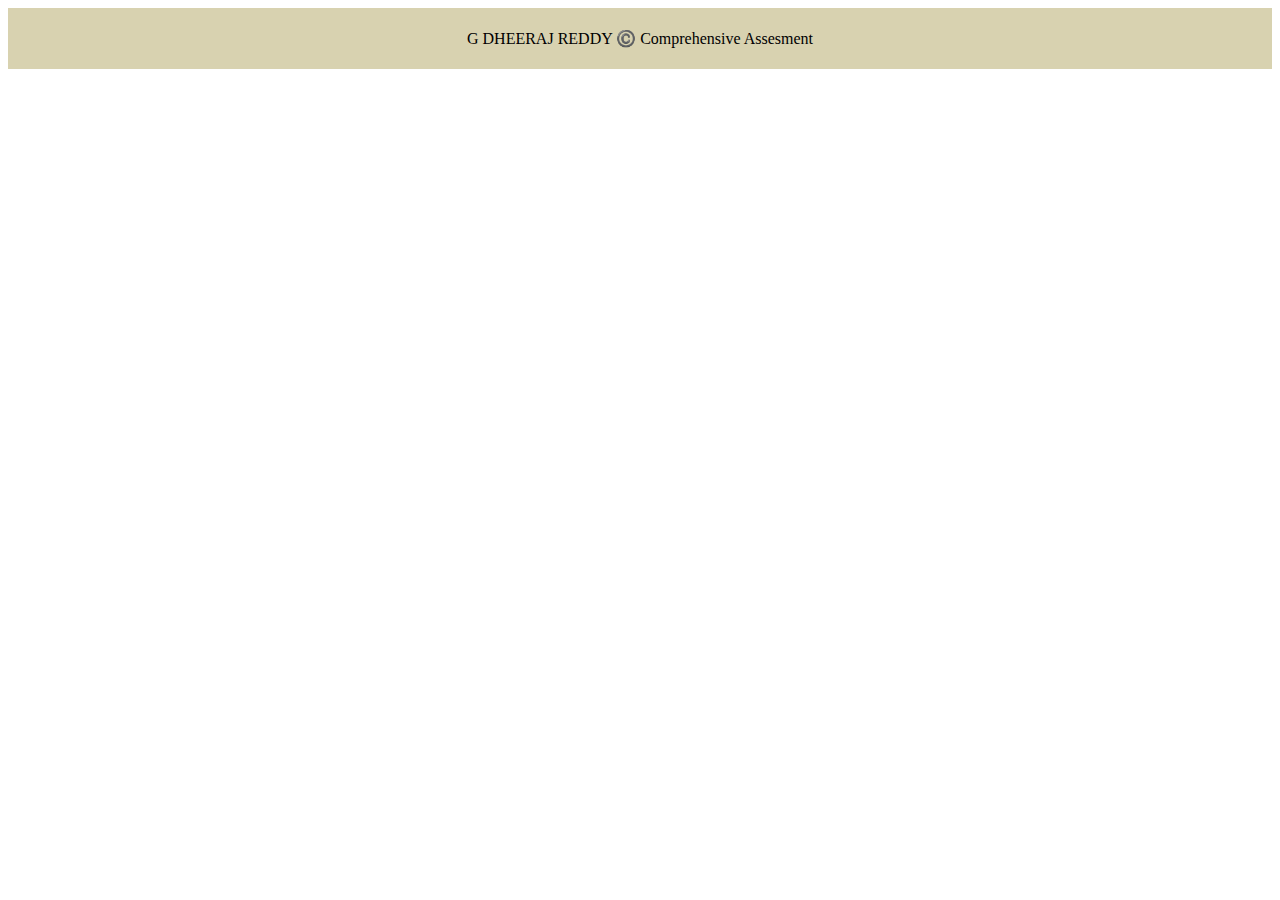
<file: Hospital Management System/FrontEnd/src/index.html>
<!doctype html>
<html lang="en">
<head>
  <meta charset="utf-8">
  <title>Comprehensive Assesment</title>
  <base href="/">
  <meta name="viewport" content="width=device-width, initial-scale=1">
  <link rel="icon" type="image/x-icon" href="favicon.ico">
  <link rel="stylesheet" href="https://cdnjs.cloudflare.com/ajax/libs/font-awesome/6.1.1/css/all.min.css" integrity="sha512-KfkfwYDsLkIlwQp6LFnl8zNdLGxu9YAA1QvwINks4PhcElQSvqcyVLLD9aMhXd13uQjoXtEKNosOWaZqXgel0g==" crossorigin="anonymous" referrerpolicy="no-referrer" />
</head>
<body>
  <app-root></app-root>
  <script src="https://code.jquery.com/jquery-3.4.1.slim.min.js" integrity="sha384-J6qa4849blE2+poT4WnyKhv5vZF5SrPo0iEjwBvKU7imGFAV0wwj1yYfoRSJoZ+n" crossorigin="anonymous"></script>
<script src="https://cdn.jsdelivr.net/npm/popper.js@1.16.0/dist/umd/popper.min.js" integrity="sha384-Q6E9RHvbIyZFJoft+2mJbHaEWldlvI9IOYy5n3zV9zzTtmI3UksdQRVvoxMfooAo" crossorigin="anonymous"></script>
<script src="https://cdn.jsdelivr.net/npm/bootstrap@4.4.1/dist/js/bootstrap.min.js" integrity="sha384-wfSDF2E50Y2D1uUdj0O3uMBJnjuUD4Ih7YwaYd1iqfktj0Uod8GCExl3Og8ifwB6" crossorigin="anonymous"></script>
</body>
</html>
<!DOCTYPE html>
<html>
<head>
<style>
footer {
  text-align: center;
  padding: 5px;
  background-color: #d8d2b0;
  color: black;
}
</style>
</head>
<body>

<footer>
  <p>G DHEERAJ REDDY ©️ Comprehensive Assesment<br>
</footer>

</body>
</html>
</file>
